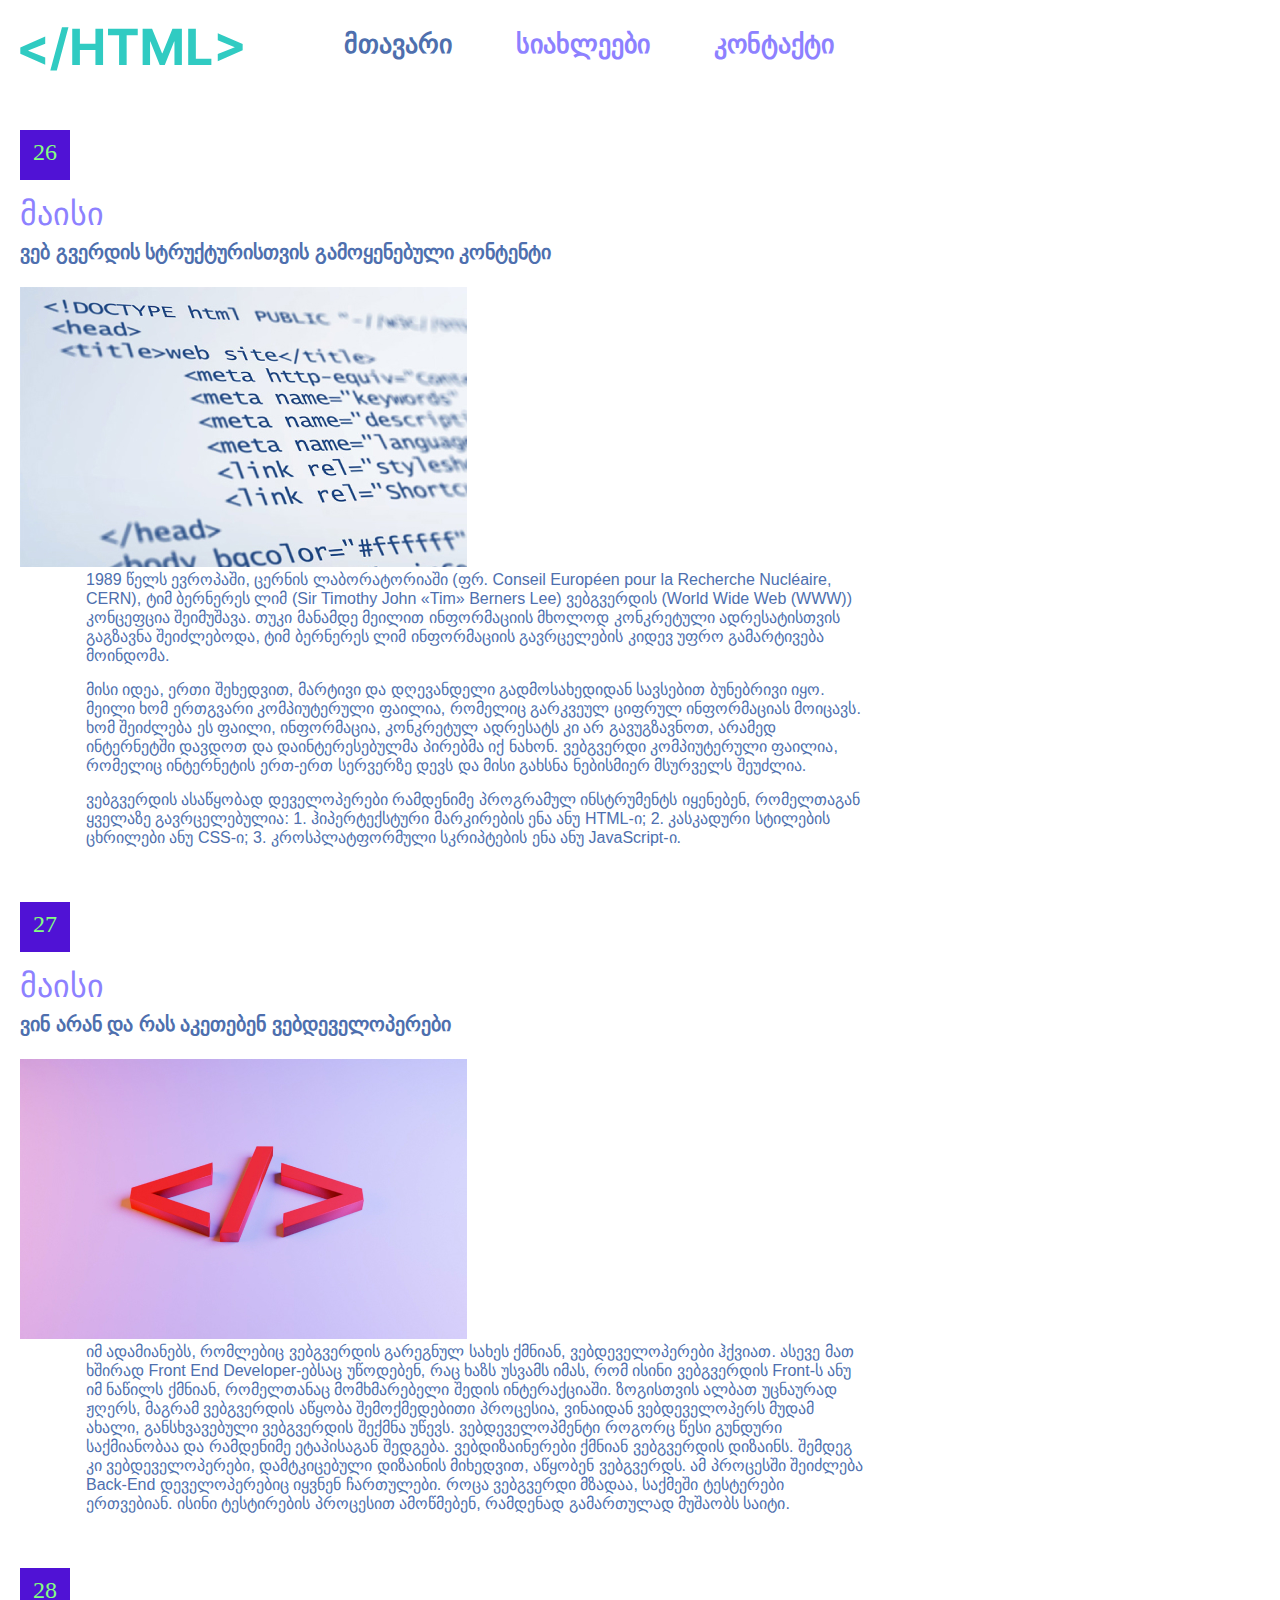
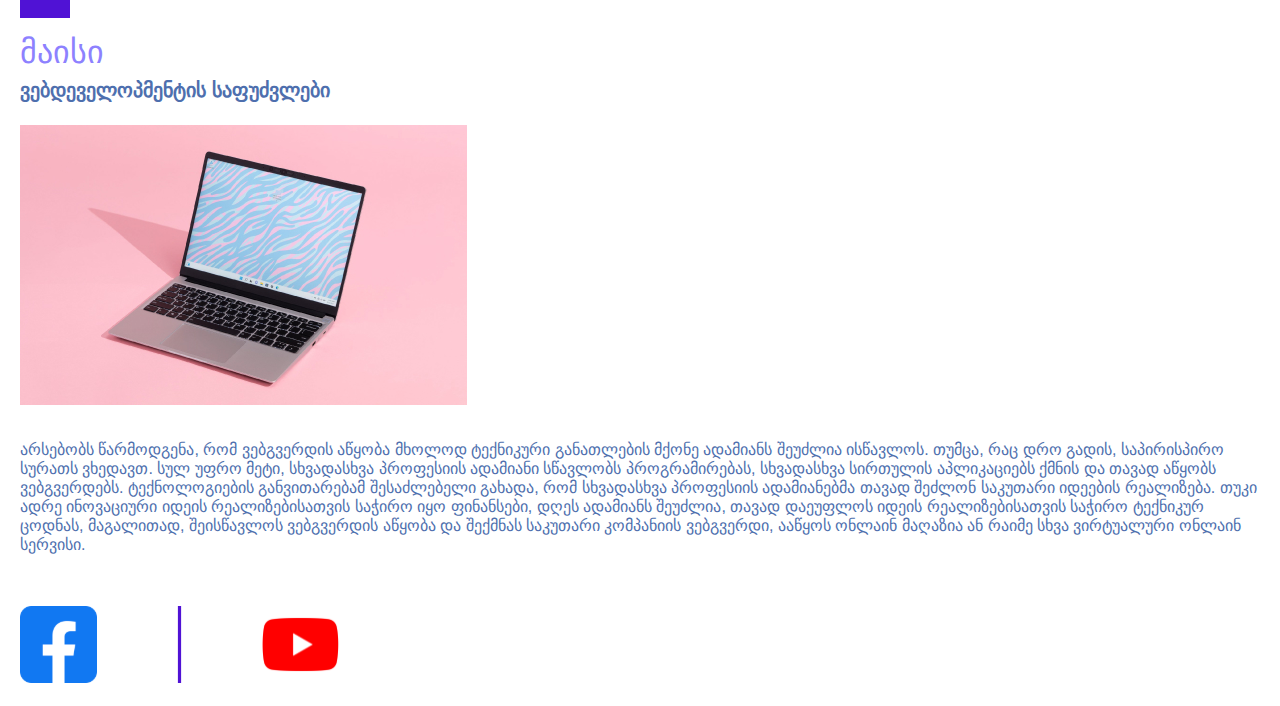
<file: index.html>
<!DOCTYPE html>
<html>
<head>
	<title>lecture 4</title>
	<link rel="stylesheet" type="text/css" href="styles/reset.css">
	<link rel="stylesheet" href="https://cdn.web-fonts.ge/fonts/bpg-nostalgia/css/bpg-nostalgia.min.css">
	<link rel="stylesheet" href="https://cdn.web-fonts.ge/fonts/bpg-square/css/bpg-square.min.css">
	<link rel="stylesheet" href="https://cdn.web-fonts.ge/fonts/bpg-square-mtavruli/css/bpg-square-mtavruli.min.css">
	<link rel="stylesheet" type="text/css" href="styles/style.css">
</head>
<body>
	<header>
		<img class="header-image" src="images/HTML_.svg">
		<nav>
			<ul>
				<li>
					<a class="active">მთავარი</a>
				</li>
				<li>
					<a href="pages/news.html">სიახლეები</a>
				</li>
				<li>
					<a href="pages/contact.html">კონტაქტი</a>
				</li>
			<ul>
		</nav>
	</header>

	<section>
		<article>
			<div class="date">26</div>
			<h3>მაისი</h3>
			<h4>ვებ გვერდის სტრუქტურისთვის გამოყენებული კონტენტი</h4>
			<img class="image-1" src="images/image-1.jpg">
			<div class="content">
				<p>
					1989 წელს ევროპაში, ცერნის ლაბორატორიაში (ფრ. Conseil Européen pour la Recherche Nucléaire, CERN), ტიმ ბერნერეს ლიმ (Sir Timothy John «Tim» Berners Lee) ვებგვერდის (World Wide Web (WWW)) კონცეფცია შეიმუშავა. თუკი მანამდე მეილით ინფორმაციის მხოლოდ კონკრეტული ადრესატისთვის გაგზავნა შეიძლებოდა, ტიმ ბერნერეს ლიმ ინფორმაციის გავრცელების კიდევ უფრო გამარტივება მოინდომა.
				</p>
				<p>
					მისი იდეა, ერთი შეხედვით, მარტივი და დღევანდელი გადმოსახედიდან სავსებით ბუნებრივი იყო. მეილი ხომ ერთგვარი კომპიუტერული ფაილია, რომელიც გარკვეულ ციფრულ ინფორმაციას მოიცავს. ხომ შეიძლება ეს ფაილი, ინფორმაცია, კონკრეტულ ადრესატს კი არ გავუგზავნოთ, არამედ ინტერნეტში დავდოთ და დაინტერესებულმა პირებმა იქ ნახონ. ვებგვერდი კომპიუტერული ფაილია, რომელიც ინტერნეტის ერთ-ერთ სერვერზე დევს და მისი გახსნა ნებისმიერ მსურველს შეუძლია.
				</p>
				<p>
					ვებგვერდის ასაწყობად დეველოპერები რამდენიმე პროგრამულ ინსტრუმენტს იყენებენ, რომელთაგან ყველაზე გავრცელებულია:
					1. ჰიპერტექსტური მარკირების ენა ანუ HTML-ი;
					2. კასკადური სტილების ცხრილები ანუ CSS-ი;
					3. კროსპლატფორმული სკრიპტების ენა ანუ JavaScript-ი.
				</p>
			</div>
		</article>
		<article>
			<div class="date">27</div>
			<h3>მაისი</h3>
			<h4>ვინ არან და რას აკეთებენ ვებდეველოპერები</h4>
			<img class="image-1" src="images/image2.jpg">
			<div class="content">
				<p>
					იმ ადამიანებს, რომლებიც ვებგვერდის გარეგნულ სახეს ქმნიან, ვებდეველოპერები ჰქვიათ. ასევე მათ ხშირად Front End Developer-ებსაც უწოდებენ, რაც ხაზს უსვამს იმას, რომ ისინი ვებგვერდის Front-ს ანუ იმ ნაწილს ქმნიან, რომელთანაც მომხმარებელი შედის ინტერაქციაში. ზოგისთვის ალბათ უცნაურად ჟღერს, მაგრამ ვებგვერდის აწყობა შემოქმედებითი პროცესია, ვინაიდან ვებდეველოპერს მუდამ ახალი, განსხვავებული ვებგვერდის შექმნა უწევს. ვებდეველოპმენტი როგორც წესი გუნდური საქმიანობაა და რამდენიმე ეტაპისაგან შედგება. ვებდიზაინერები ქმნიან ვებგვერდის დიზაინს. შემდეგ კი ვებდეველოპერები, დამტკიცებული დიზაინის მიხედვით, აწყობენ ვებგვერდს. ამ პროცესში შეიძლება Back-End დეველოპერებიც იყვნენ ჩართულები. როცა ვებგვერდი მზადაა, საქმეში ტესტერები ერთვებიან. ისინი ტესტირების პროცესით ამოწმებენ, რამდენად გამართულად მუშაობს საიტი.
				</p>
			</div>
		</article>
		<article>
			<div class="date">28</div>
			<h3>მაისი</h3>
			<h4>ვებდეველოპმენტის საფუძვლები</h4>
			<img class="image-1" src="images/image3.jpg">
			<div class="content-2">
				<p>
					არსებობს წარმოდგენა, რომ ვებგვერდის აწყობა მხოლოდ ტექნიკური განათლების მქონე ადამიანს შეუძლია ისწავლოს. თუმცა, რაც დრო გადის, საპირისპირო სურათს ვხედავთ. სულ უფრო მეტი, სხვადასხვა პროფესიის ადამიანი სწავლობს პროგრამირებას, სხვადასხვა სირთულის აპლიკაციებს ქმნის და თავად აწყობს ვებგვერდებს. ტექნოლოგიების განვითარებამ შესაძლებელი გახადა, რომ სხვადასხვა პროფესიის ადამიანებმა თავად შეძლონ საკუთარი იდეების რეალიზება. თუკი ადრე ინოვაციური იდეის რეალიზებისათვის საჭირო იყო ფინანსები, დღეს ადამიანს შეუძლია, თავად დაეუფლოს იდეის რეალიზებისათვის საჭირო ტექნიკურ ცოდნას, მაგალითად, შეისწავლოს ვებგვერდის აწყობა და შექმნას საკუთარი კომპანიის ვებგვერდი, ააწყოს ონლაინ მაღაზია ან რაიმე სხვა ვირტუალური ონლაინ სერვისი.
				</p>
			</div>
		</article>
	</section>

	<footer>
		<img src="images/fb.svg">
		<img src="images/line.svg">
		<img src="images/yt.svg">
	</footer>
</body>
</html>
</file>
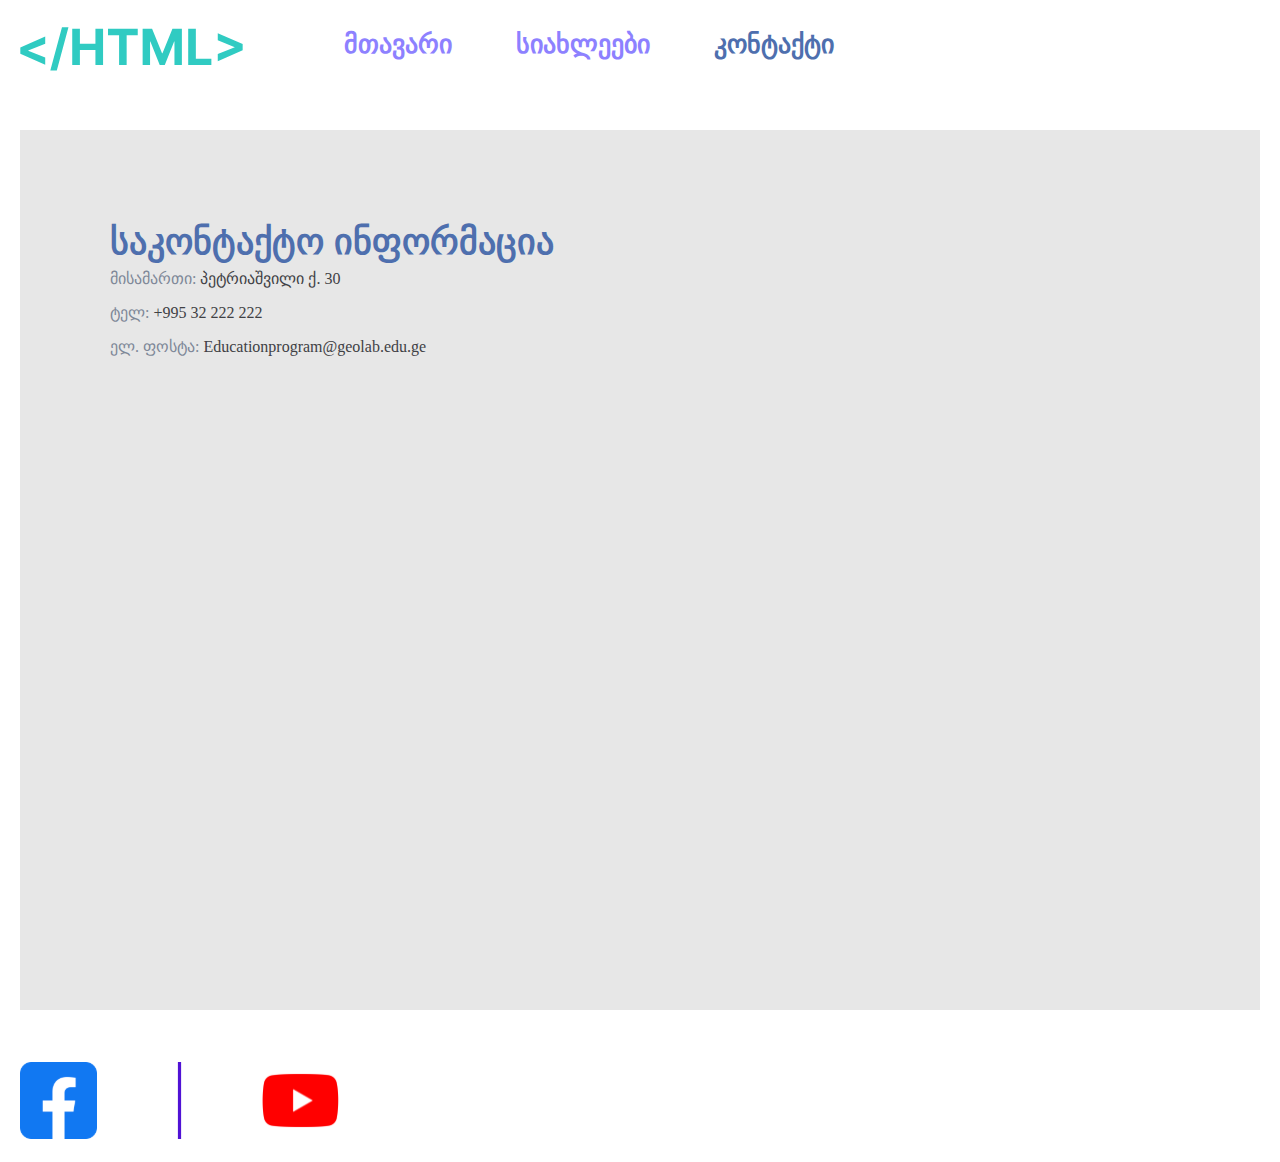
<file: pages/contact.html>
<!DOCTYPE html>
<html>
<head>
	<title>lecture 4</title>
	<link rel="stylesheet" type="text/css" href="../styles/reset.css">
	<link rel="stylesheet" href="https://cdn.web-fonts.ge/fonts/arial-geo-bold/css/arial-geo-bold.min.css">
	<link rel="stylesheet" type="text/css" href="../styles/style.css">
</head>
<body>
	<header>
		<img class="header-image" src="../images/HTML_.svg">
		<nav>
			<ul>
				<li>
					<a href="../index.html">მთავარი</a>
				</li>
				<li>
					<a href="news.html">სიახლეები</a>
				</li>
				<li>
					<a class="active">კონტაქტი</a>
				</li>
			<ul>
		</nav>
	</header>

	<section class="contact-section">
		<div class="info-div">
			<p class="conInf" >საკონტაქტო ინფორმაცია</p>
			<p style="color:#3F4145;" ><span>მისამართი: </span>პეტრიაშვილი ქ. 30</p>
			<p style="color:#3F4145;" ><span>ტელ: </span>+995 32 222 222</p>
			<p style="color:#3F4145;" ><span>ელ. ფოსტა: </span>Educationprogram@geolab.edu.ge</p>
			
		</div>
		<div class="map">
			<iframe src="https://www.google.com/maps/embed?pb=!1m18!1m12!1m3!1d7011216.232477233!2d-28.179117449263412!3d64.59444444560536!2m3!1f0!2f0!3f0!3m2!1i1024!2i768!4f13.1!3m3!1m2!1s0x48d22b52a3eb6043%3A0x6f8a0434e5c1459a!2sIceland!5e0!3m2!1sen!2sge!4v1685978014841!5m2!1sen!2sge" width="944" height="549" style="border:0;" allowfullscreen="" loading="lazy" referrerpolicy="no-referrer-when-downgrade"></iframe>
		</div>
	</section>

	<footer>
		<img src="../images/fb.svg">
		<img src="../images/line.svg">
		<img src="../images/yt.svg">
	</footer>
</body>
</html>
</file>
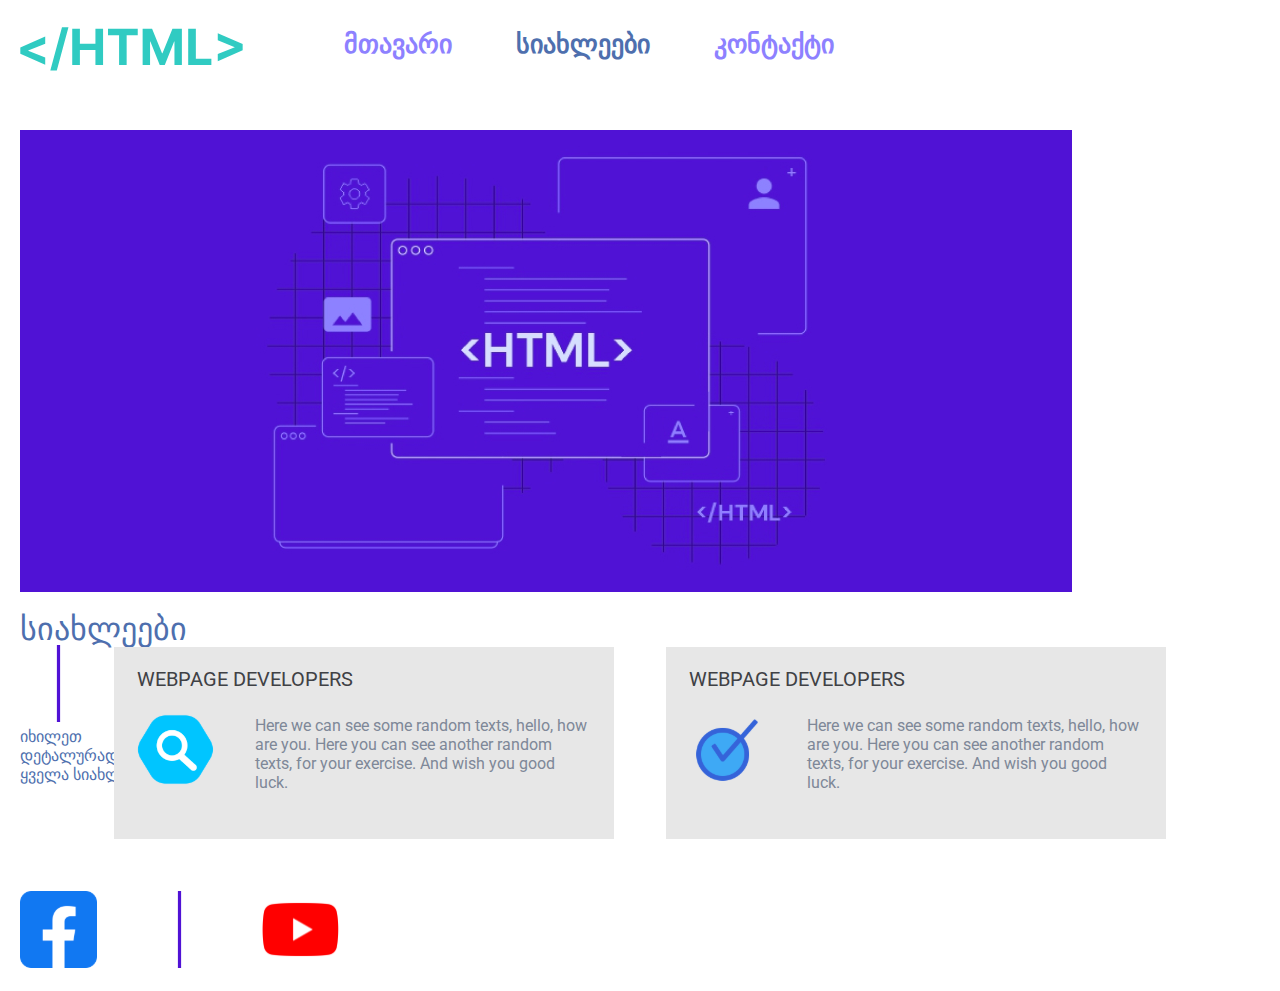
<file: pages/news.html>
<!DOCTYPE html>
<html>
<head>
	<title>lecture 4</title>
	<link rel="stylesheet" type="text/css" href="../styles/reset.css">
	<link href="https://fonts.googleapis.com/css2?family=Roboto&display=swap" rel="stylesheet">
	<link rel="stylesheet" href="https://cdn.web-fonts.ge/fonts/arial-geo-bold/css/arial-geo-bold.min.css">
	<link rel="stylesheet" type="text/css" href="../styles/style.css">
</head>
<body>
	<header>
		<img class="header-image" src="../images/HTML_.svg">
		<nav>
			<ul>
				<li>
					<a href="../index.html">მთავარი</a>
				</li>
				<li>
					<a class="active">სიახლეები</a>
				</li>
				<li>
					<a href="contact.html">კონტაქტი</a>
				</li>
			<ul>
		</nav>
	</header>

	<section class="imgSec">
		<img class="bigImage" src="../images/HTML1.jpg">
		<h3 class="siaxle">სიახლეები <img class="smallLine" src="../images/line.svg"> <p class="siaSpa">იხილეთ დეტალურად ყველა სიახლე</p></h3>
		<div class="container">
			<div class="card card1">
				<h2>WEBPAGE DEVELOPERS</h2>
				<div>
					<img src="../images/image_2.svg" alt="image1">
					<p class="cart" style="font-family: 'Roboto', sans-serif;">Here we can see some random texts, hello, how are you. Here you can see another random texts, for your exercise. And wish you good luck. </p>
				</div>
			</div>
			<div class="card card2">
				<h2>WEBPAGE DEVELOPERS</h2>
				<div>
					<img src="../images/image_1.svg" alt="image2">
					<p class="cart" style="font-family: 'Roboto', sans-serif;">Here we can see some random texts, hello, how are you. Here you can see another random texts, for your exercise. And wish you good luck. </p>
				</div>
			</div>
		</div>
	</section>

	<footer>
		<img src="../images/fb.svg">
		<img src="../images/line.svg">
		<img src="../images/yt.svg">
	</footer>
</body>
</html>
</file>
<file: styles/style.css>
body {
	padding: 54px 52px;
}

.header-image {
	width: 223px;
    height: 58px;
    vertical-align: middle;
}

a {
	color: #8D81FF;
	font-weight: 700;
    font-size: 26px;
}

.active {
	color: #4E6FAE;
}

nav {
	display: inline-block;
}

li {
	display: inline;
	margin-left: 60px;
}


.date {
	width: 50px;
	height: 50px;
	background: #5012D5;
	font-weight: 400;
	font-size: 24px;
	line-height: 28px;
	color: #84FF81;
	text-align: center;
	padding-top: 8px;
	margin-top: 40px;
}

section {
	margin-top: 52px;
}

h3 {
	width: 119px;
	height: 34px;

	font-weight: 400;
	font-size: 32px;
	line-height: 32px;
	color: #8D81FF;
	margin-top: 18px;
	font-family: "BPG Nostalgia", sans-serif;

}

h4 {
	
	height: 34px;

	font-weight: 700;
	font-size: 20px;
	line-height: 24px;
	color: #4E6FAE;
	margin-top: 8px;
	margin-bottom: 13px;
	font-family: "BPG Square", sans-serif;
}

.image-1 {
	width: 447px;
	height: 280px;
}

p {
	margin-bottom: 15px;
	font-weight: 400;
	font-size: 16px;
	line-height: 19px;
	color: #4E6FAE;
}
.content {
	width: 780px;
	vertical-align: top;
 	font-family: "BPG Square Mtavruli", sans-serif;
	font-size: 16px;
	font-weight: 700;
	display: inline-block; 
	margin-left: 66px;
}

.content-2 {
	margin-top: 32px;
	font-family: "BPG Square Mtavruli", sans-serif;
	font-size: 16px;
	font-weight: 700;

}


footer {
	margin-top: 52px;
}

footer img {
	margin-right: 40px;
}

.contact-section {
	background: #E7E7E7;
	padding: 90px;
}

.info-div{
	display: inline-block;
	margin-right: 100;
}

.conInf{
	font-family: "Arial GEO Bold", sans-serif;
	height: 34px;
	width: 474px;;
	font-weight: 900;
	font-size: 36px;
	line-height: 44px;


}

span{
	color: #7E8898;
}


.map {
	
	display: inline-block;
	vertical-align: top;
	
	width: 944px;
	height: 549px;
	margin-left: 40;
}
.imgSec {
	width: 100%;
}
.bigImage {
	width: 1052px;
	height: 462px;
	margin: 0 auto;
}
body {
	padding: 20px;
}

section {
	width: 100%;
}

.container {
	width: 1052px;
	margin: 0 auto;
	font-family: 'Roboto', sans-serif;
}

.card {
	width: 500px;
	height: 192px;
	background: #E7E7E7;
	display: inline-block;
	vertical-align: top;

	padding: 20px 15px 32px 23px;
}

.card1 {
	margin-right: 48px;
}

h2 {
	
	font-style: normal;
	font-weight: 400;
	font-size: 20px;
	line-height: 24px;
	color: #3F4145;
	margin-bottom: 20px;
}

img {
	height: 77px;
	width: 77px;
	margin-right: 37px;
}

.cart {
	width: 335px;
	height: 95px;
	font-family: 'Helvetica Neue LT GEO';
	font-style: normal;
	font-weight: 400;
	font-size: 16px;
	line-height: 19px;
	color: #7E8898;
	display: inline-block;
}
.siaxle{
	font-family: "Arial GEO Bold", sans-serif;
	color: #4E6FAE;
	weight:900;
}
.siaSpa{
	display: inline-block;
	font-family: "Arial GEO Bold", sans-serif;
	color: #4E6FAE;
}
.smallLine{
	height: 24;
	width: 24;
}
</file>
